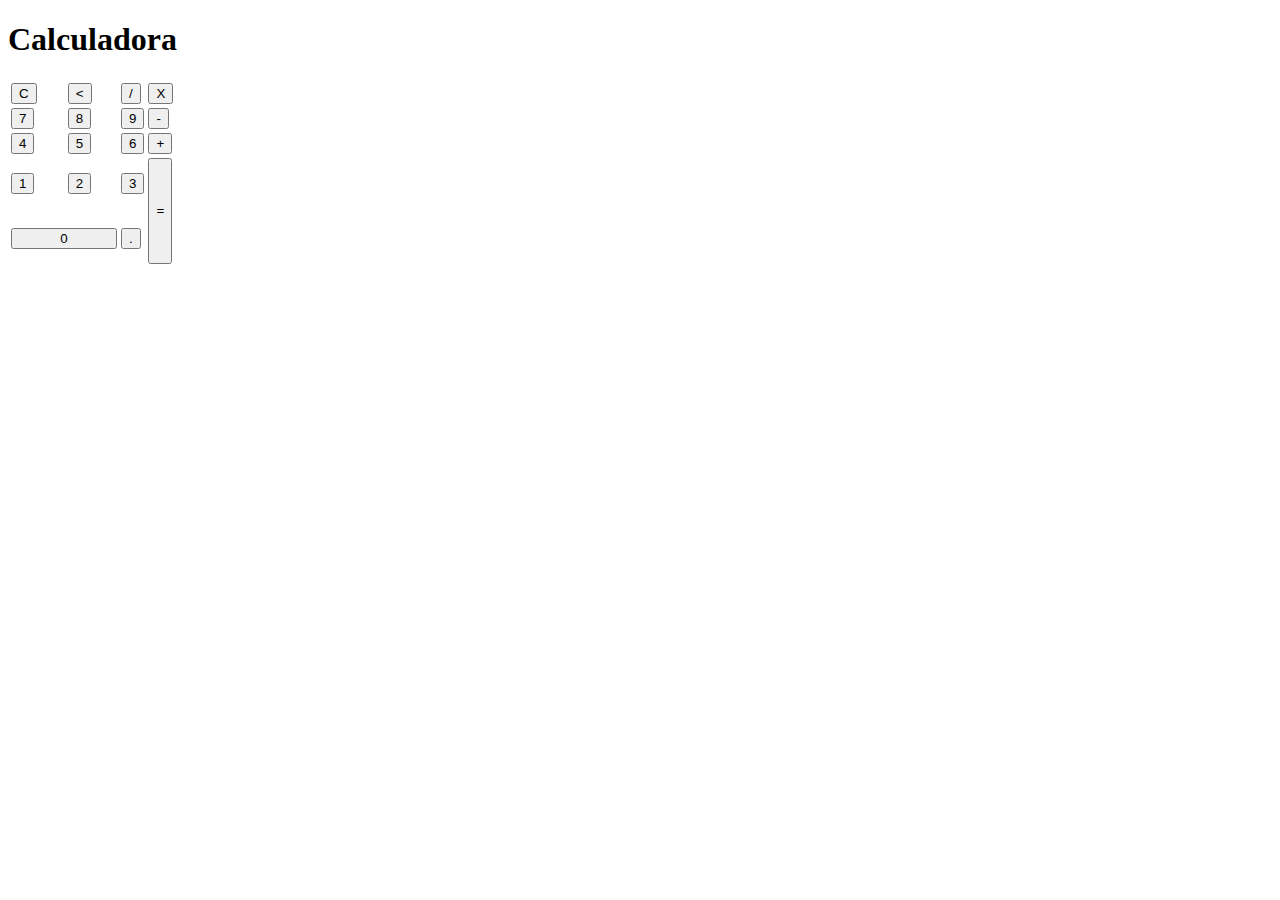
<file: calcu.html>
<!DOCTYPE html>
<html lang="en">
<head>
    <meta charset="UTF-8">
    <meta name="viewport" content="width=device-width, initial-scale=1.0">
    <title>Calculadora</title>
    <script src="cal.js" defer></script>

</head>
<body>
    <div class="fundo">
        <div class="calculadora">
            <h1>Calculadora</h1>
            <p id="resultado"></p>
            <table>
                <tr>
                    <td><button class="botao" onclick="clean()">C</button></td>
                    <td><button class="botao" onclick="back()"><</button></td>
                    <td><button class="botao" onclick="insert('/')">/</button></td>
                    <td><button class="botao" onclick="insert('*')">X</button></td>
                </tr>
                <tr>
                    <td><button class="botao" onclick="insert('7')">7</button></td>
                    <td><button class="botao" onclick="insert('8')">8</button></td>
                    <td><button class="botao" onclick="insert('9')">9</button></td>
                    <td><button class="botao" onclick="insert('-')">-</button></td>
                </tr>
                <tr>
                    <td><button class="botao" onclick="insert('4')">4</button></td>
                    <td><button class="botao" onclick="insert('5')">5</button></td>
                    <td><button class="botao" onclick="insert('6')">6</button></td>
                    <td><button class="botao" onclick="insert('+')">+</button></td>
                </tr>
                <tr>
                    <td><button class="botao" onclick="insert('1')">1</button></td>
                    <td><button class="botao" onclick="insert('2')">2</button></td>
                    <td><button class="botao" onclick="insert('3')">3</button></td>
                    <td rowspan="2"><button class="botao" style="height: 106px;" onclick="calcular()">=</button></td>
                </tr>
                <tr>
                    <td colspan="2"><button class="botao" style="width: 106px;" onclick="insert('0')">0</button></td>
                    <td><button class="botao" onclick="insert('.')">.</button></td>
                </tr>
            </table>
        </div>
    </div>
</body>
</html>
</file>
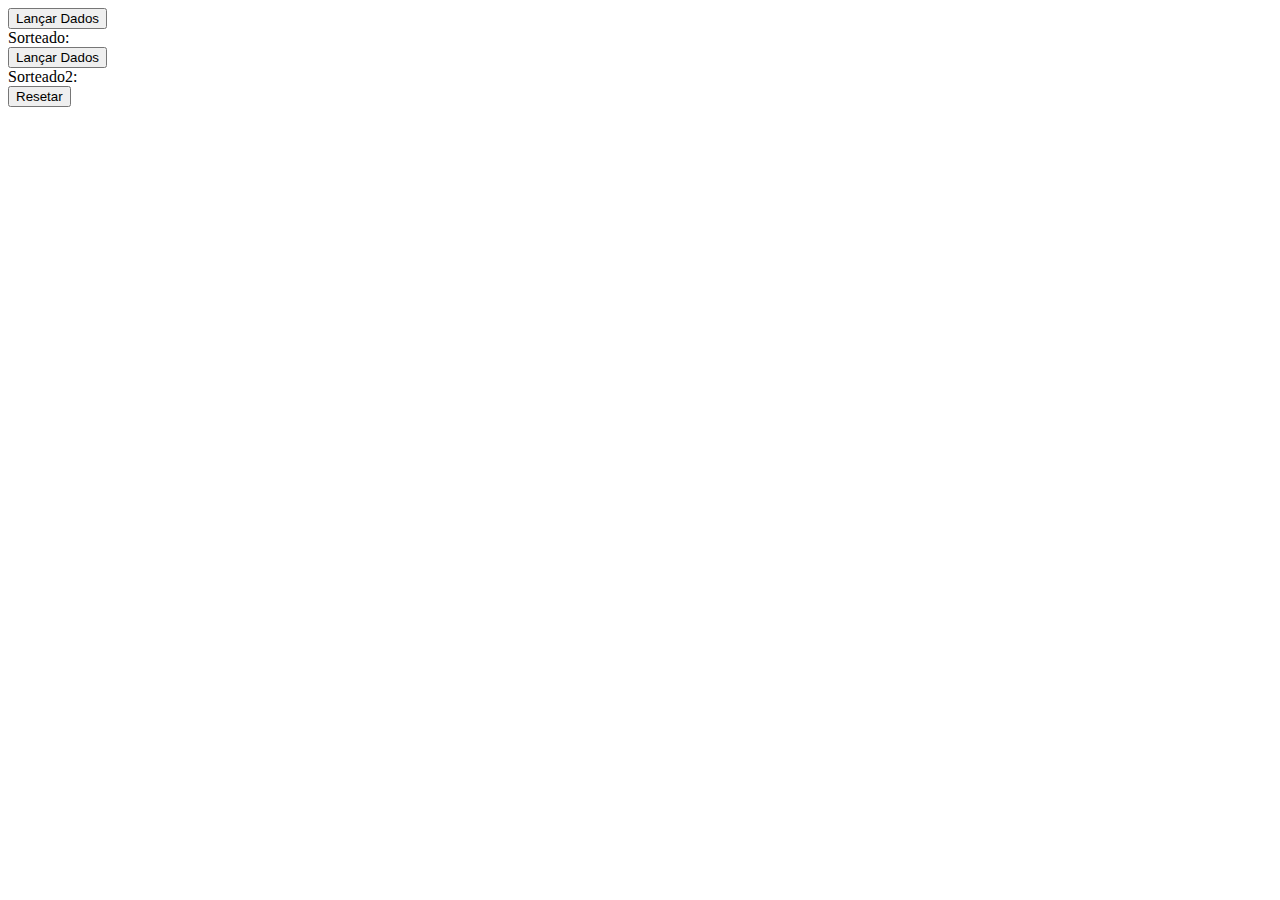
<file: dado.html>
<!DOCTYPE html>
<html>

<head>
  <title>Jogo do Dado</title>
</head>

<body>
  <button onclick="jogar()">Lançar Dados</button><br />
  Sorteado: <div id="resp"></div>

  <button onclick="jogar2()">Lançar Dados</button><br />
  Sorteado2: <div id="resp2"></div>

  <button onclick="jogar3()">Resetar</button><br />
  <div id="resp3"></div>


  <script src="script.js"> </script>
</body>

</html>
</file>
